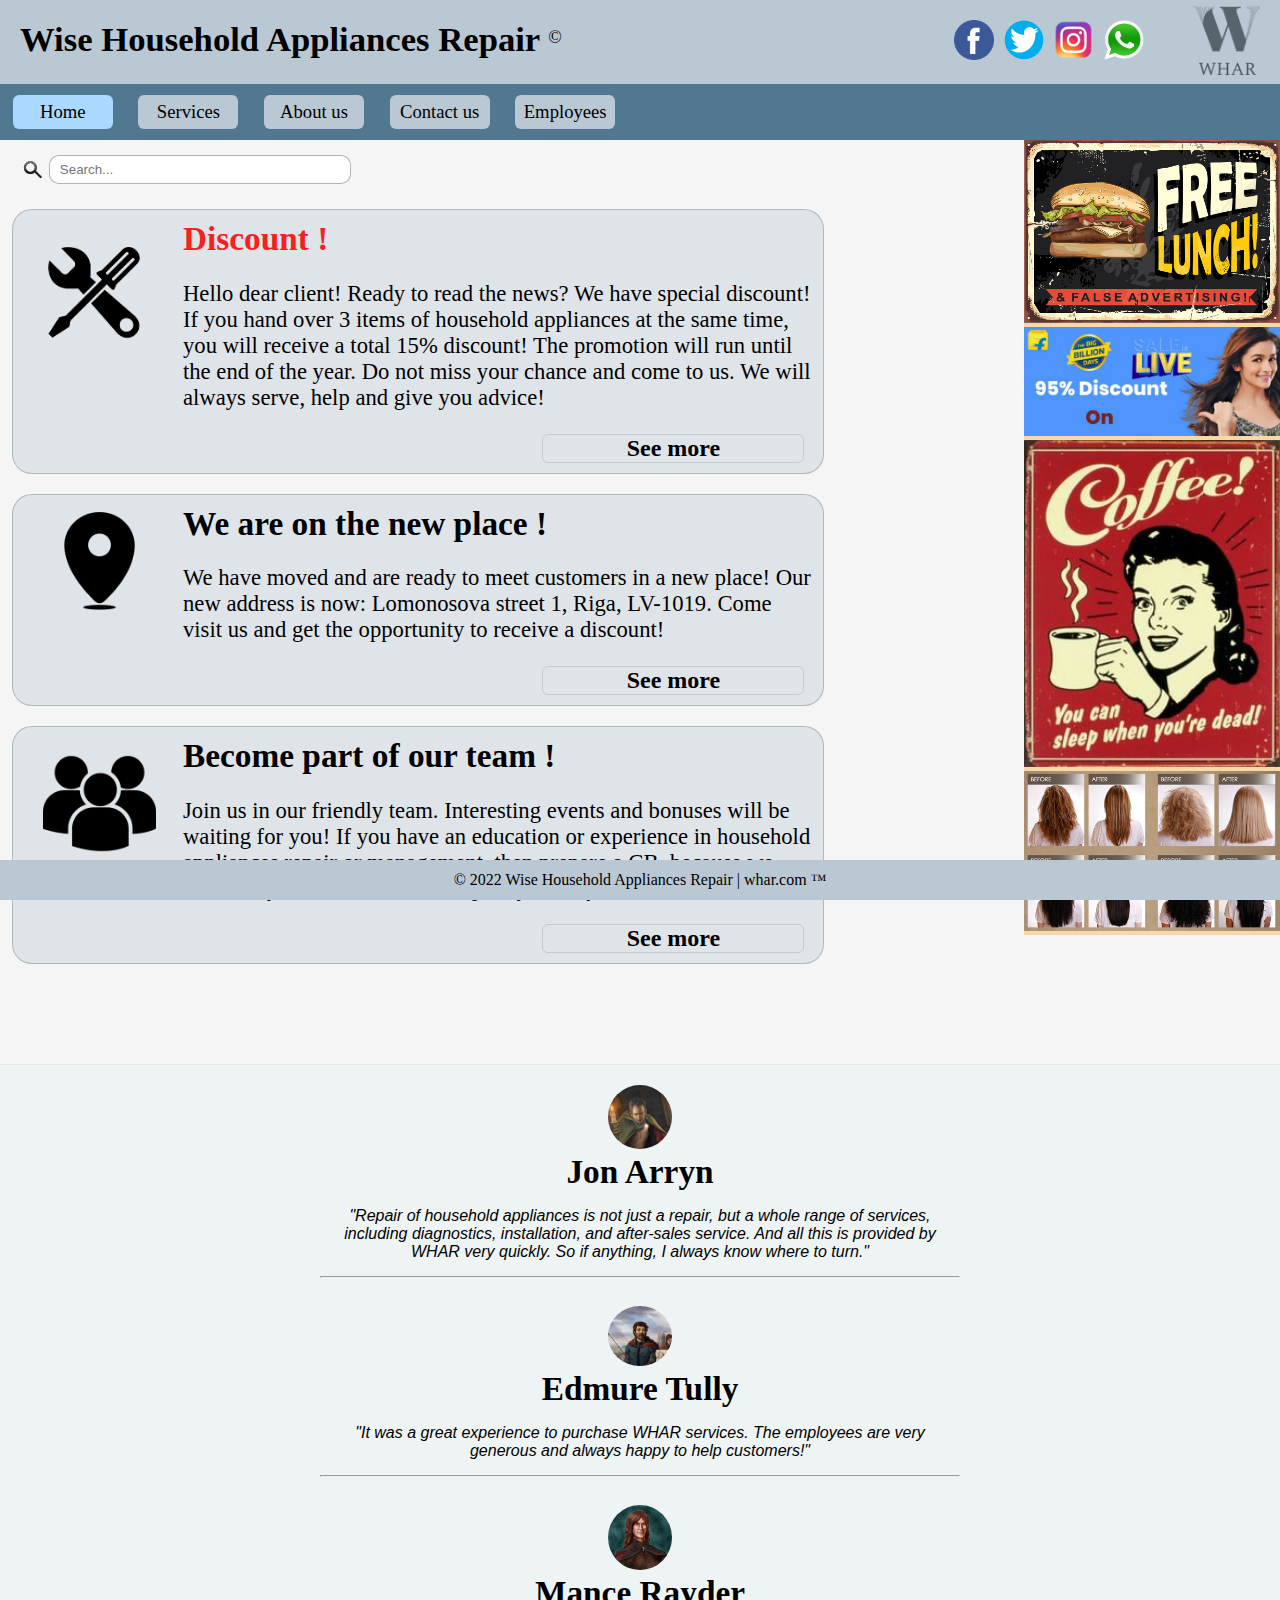
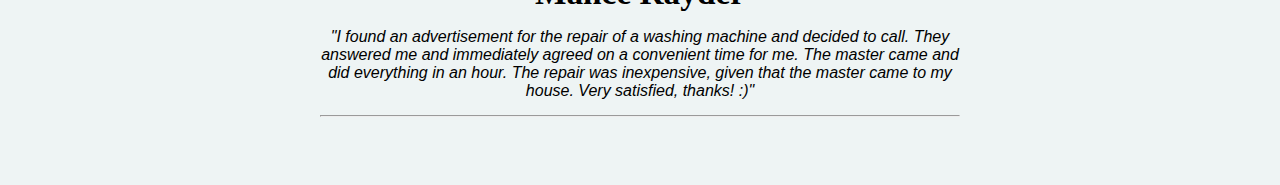
<file: templates/index.html>
<!DOCTYPE html>
<html lang="en">
   <head>
      <meta charset="UTF-8">
      <meta http-equiv="X-UA-Compatible" content="IE=edge">
      <meta name="viewport" content="width=device-width, initial-scale=1.0">
      <title>WHAR | Home</title>
      <link rel="icon" href="../static/media/logo.png" type="image/x-icon">
      <link rel="stylesheet" href="../static/style.css">
      <link rel="stylesheet" href="../static/indexInput.css">
      <script src="../static/script.js"></script>
   </head>
   <body>
      <header>
         <div class="row">
            <div class="column">
               <p class="p-header" onclick="openHome()">Wise Household Appliances Repair
               <p style="display: inline; font-size: 16pt;"><sup>&copy;</sup></p>
               <p></p>
            </div>
            <div class="column">
               <img class="img-header" style="float: right; padding-right: 20px; margin-top: -14px;"
                  src="../static/media/logo.png" alt="logo" width="66" onclick="openHome()">
               <img class="img-header" style="padding-right: 50px" src="../static/media/whatsapp.png" alt="whatsapp"
                  width="40" onclick="window.open('https://www.whatsapp.com/');">
               <img class="img-header" src="../static/media/instagram.png" alt="instagram" width="40"
                  onclick="window.open('https://www.instagram.com/');">
               <img class="img-header" src="../static/media/twitter.png" alt="twitter" width="40"
                  onclick="window.open('https://twitter.com/');">
               <img class="img-header" src="../static/media/facebook.png" alt="facebook" width="40"
                  onclick="window.open('https://www.facebook.com/');">
            </div>
         </div>
      </header>
      <div class="navigation">
         <div class="row" style="padding-top: 10px; padding-bottom: 10px; text-align: center;">
            <div class="nav-column" style="background-color: rgb(171, 216, 255);" onclick="openHome()">
               Home
            </div>
            <div class="nav-column" onclick="openServices()">
               Services
            </div>
            <div class="nav-column" onclick="openAboutUs()">
               About us
            </div>
            <div class="nav-column" onclick="openContactUs()">
               Contact us
            </div>
            <div class="nav-column" onclick="openEmployees()">
               Employees
            </div>
         </div>
      </div>
      <div class="row">
         <div class="column" style="width: 80%;">
            <form name="searchBox" action="#" onsubmit="alert('Ooops... Nothing was found!')">
               <div class="search">
                  <input type="text" id="search" name="search" placeholder="Search..."
                     style="border: 1px solid rgba(0, 0, 0, 0.299);">
               </div>
            </form>
            <div class="news">
               <div class="row-news" style="animation: anim 0.5s forwards;">
                  <div class="column" style="width: 20%;">
                     <img src="../static/media/repair.png" alt="discount"
                        style="float: left; display: inline; padding-top: 20px; width: 100%;">
                  </div>
                  <div class="column" style="width: 78%; margin-right: 1%; margin-left: 1%;">
                     <h2 class="h2-home" style="color: rgb(248, 31, 31);"
                        onclick="window.open('https://tsi.lv/future-students/loyalty-grants/discounts-and-grants-from-tsi/','_self')">
                        Discount !
                     </h2>
                     <p style="font-size: 17pt;">Hello dear client! Ready to read the news? We have special
                        discount! If you hand over 3
                        items of household appliances at the same time, you will receive a total 15% discount!
                        The promotion will run until the end of the year. Do not miss your chance and come to
                        us. We will always serve, help and give you advice!
                     </p>
                     <div class="see-more"
                        onclick="window.open('https://tsi.lv/future-students/loyalty-grants/discounts-and-grants-from-tsi/','_self')">
                        See more
                     </div>
                  </div>
               </div>
               <div class="row-news" style="animation: anim 2s forwards;">
                  <div class="column" style="width: 20%;">
                     <img src="../static/media/address_icon.png" alt="discount"
                        style="float: left; display: inline; padding-left: 30px; width: 70%;">
                  </div>
                  <div class="column" style="width: 78%; margin-right: 1%; margin-left: 1%;">
                     <h2 class="h2-home" onclick="openContactUs()">We are on the new place !</h2>
                     <p style="font-size: 17pt;">We have moved and are ready to meet customers in a new place!
                        Our new address is now:
                        Lomonosova street 1, Riga, LV-1019. Come visit us and get the opportunity to receive a
                        discount!
                     </p>
                     <div class="see-more" onclick="openContactUs()">See more</div>
                  </div>
               </div>
               <div class="row-news" style="margin-bottom: 100px; animation: anim 3.5s forwards;">
                  <div class="column" style="width: 20%;">
                     <img src="../static/media/team.png" alt="discount" style="float: left; display: inline; padding-left: 30px; padding-top: 10px;
                        width: 70%;">
                  </div>
                  <div class="column" style="width: 78%; margin-right: 1%; margin-left: 1%;">
                     <h2 class="h2-home" onclick="openNewMemb()">Become part of our team !</h2>
                     <p style="font-size: 17pt;">Join us in our friendly team. Interesting events and bonuses
                        will be waiting for you! If you have an education or experience in household appliances
                        repair or management, then prepare a CB, because we will always consider it and accept
                        any worthy candidate.
                     </p>
                     <div class="see-more" onclick="openNewMemb()">See more</div>
                  </div>
               </div>
            </div>
         </div>
         <div class="column" style="width: 20%; background-color: rgb(245, 218, 168);">
            <img src="../static/media/ad_1.jpg" alt="ad1" style="cursor: pointer; width: 100%;" onclick="openAd(1)">
            <br>
            <img src="../static/media/ad_2.jpg" alt="ad2" style="cursor: pointer; width: 100%;" onclick="openAd(2)">
            <br>
            <img src="../static/media/ad_3.jpg" alt="ad3" style="cursor: pointer; width: 100%;" onclick="openAd(3)">
            <br>
            <img src="../static/media/ad_4.jpg" alt="ad3" style="cursor: pointer; width: 100%;" onclick="openAd(4)">
         </div>
      </div>
      <div class="row" style="background-color: rgba(175, 235, 235, 0.107); border-top: 1px solid rgba(0, 0, 0, 0.048);
         margin-top: 0px;">
         <div class="column-div" style="width: 25%;">
            &nbsp;
         </div>
         <div class="column-div" style="width: 50%;">
            <div class="row"
               style="margin-bottom: 20px;  margin-top: 20px; text-align: center; animation: anim 4s forwards;">
               <img class="reviews-img" src="../static/media/Jon_Arryn.png" alt="Jon Arryn" style="width: 10%;">
               <br>
               <h2>Jon Arryn</h2>
               <p class="reviews-p" style="font-style: italic; font-family: Verdana, Geneva, Tahoma, sans-serif;">
                  "Repair of household appliances is not just a repair, but a whole range of services, including
                  diagnostics, installation, and after-sales service. And all this is provided by WHAR very
                  quickly. So if anything, I always know where to turn."
               </p>
               <hr>
            </div>
            <div class="row" style="margin-bottom: 20px; text-align: center; animation: anim 5s forwards;">
               <img class="reviews-img" src="../static/media/Edmure_Tully.png" alt="Edmure Tully" style="width: 10%;">
               <br>
               <h2>Edmure Tully</h2>
               <p class="reviews-p" style="font-style: italic; font-family: Verdana, Geneva, Tahoma, sans-serif;">
                  "It was a great experience to purchase WHAR services.
                  The employees are very generous and always happy to help customers!"
               </p>
               <hr>
            </div>
            <div class="row" style="padding-bottom: 60px; text-align: center;  animation: anim 6s forwards;">
               <img class="reviews-img" src="../static/media/Mance_Rayder.jpg" alt="Mance Rayder" style="width: 10%;">
               <br>
               <h2>Mance Rayder</h2>
               <p class="reviews-p" style="font-style: italic; font-family: Verdana, Geneva, Tahoma, sans-serif;">
                  "I found an advertisement for the repair of a washing machine and decided to call. They answered
                  me and immediately agreed on a convenient time for me. The master came and did everything in an
                  hour. The repair was inexpensive, given that the master came to my house. Very satisfied,
                  thanks! :)"
               </p>
               <hr>
            </div>
         </div>
      </div>
      <footer>
         &copy; 2022 Wise Household Appliances Repair | whar.com &#8482;
      </footer>
   </body>
</html>
</file>
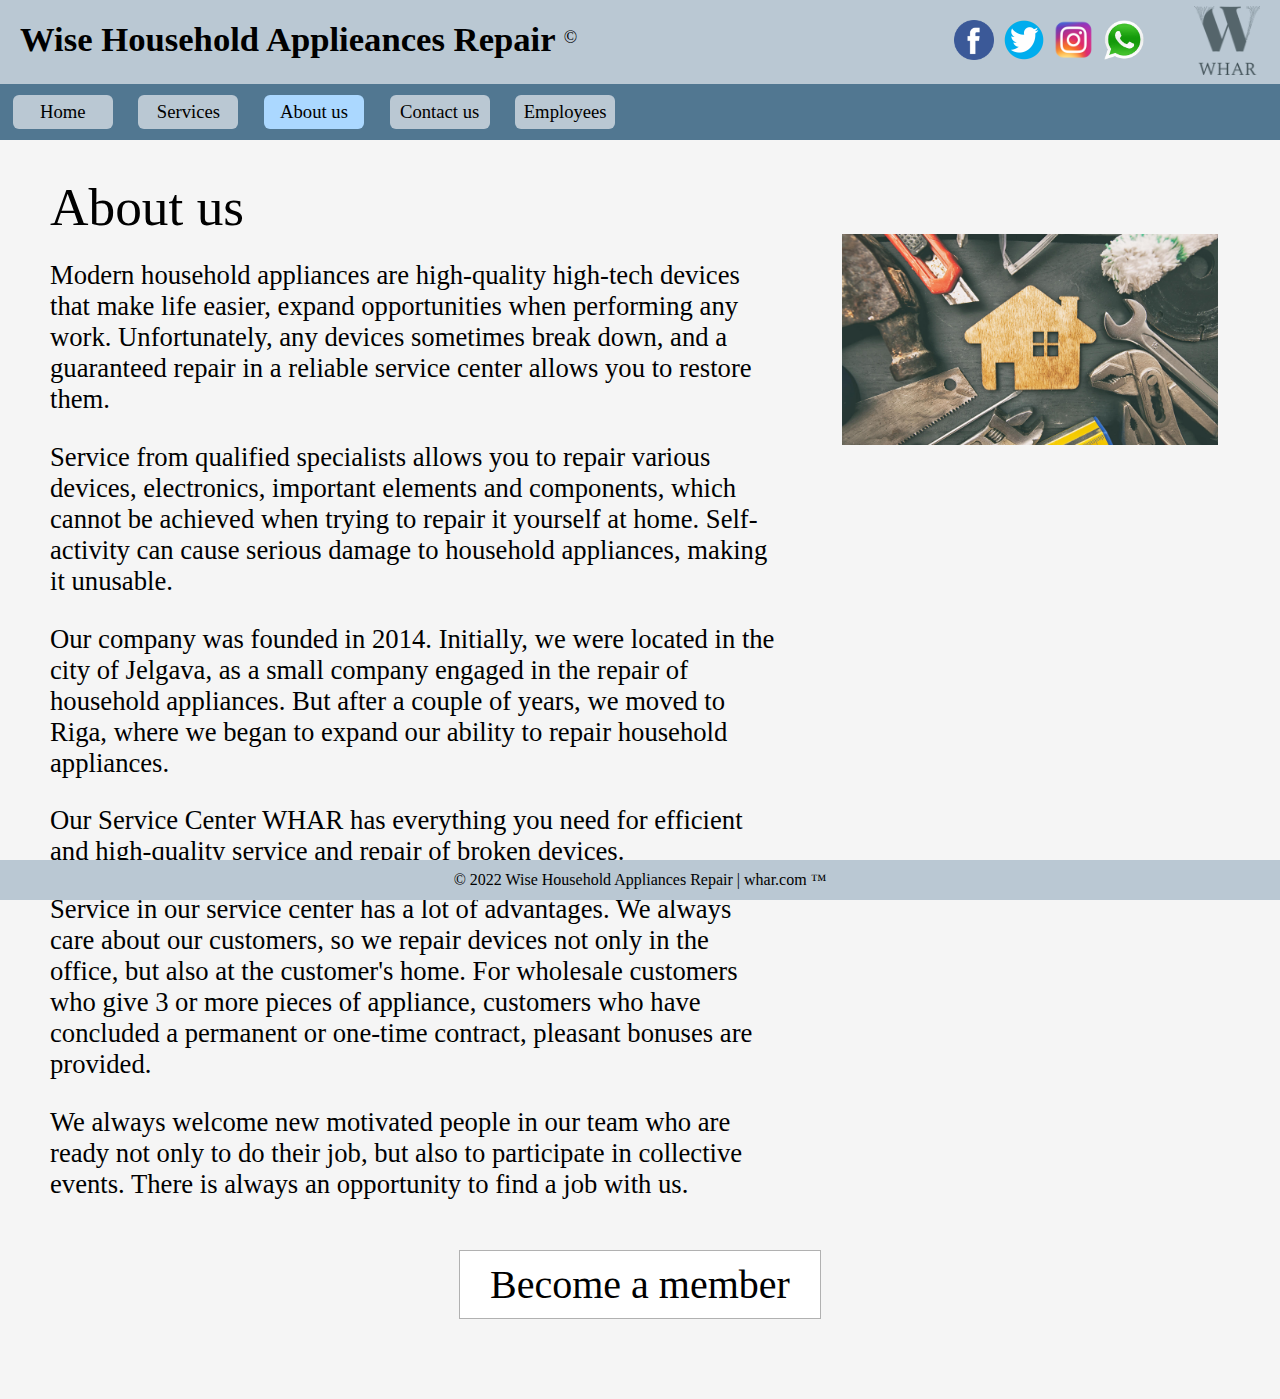
<file: templates/about_us.html>
<!DOCTYPE html>
<html lang="en">
   <head>
      <meta charset="UTF-8">
      <meta http-equiv="X-UA-Compatible" content="IE=edge">
      <meta name="viewport" content="width=device-width, initial-scale=1.0">
      <title>WHAR | About Us</title>
      <link rel = "icon" href = "../static/media/logo.png" type = "image/x-icon">
      <link rel="stylesheet" href="../static/style.css">
      <script src="../static/script.js"></script>
   </head>
   <body>
      <header>
         <div class="row">
            <div class="column">
               <p class="p-header" onclick="openHome()">Wise Household Applieances Repair
               <p style="display: inline; font-size: 16pt;"><sup>&copy;</sup></p>
               <p></p>
            </div>
            <div class="column">
               <img class="img-header" style="float: right; padding-right: 20px; margin-top: -14px;"
                  src="../static/media/logo.png" alt="logo" width="66" onclick="openHome()">
               <img class="img-header" style="padding-right: 50px" src="../static/media/whatsapp.png" alt="whatsapp"
                  width="40" onclick="window.open('https://www.whatsapp.com/');">
               <img class="img-header" src="../static/media/instagram.png" alt="instagram" width="40"
                  onclick="window.open('https://www.instagram.com/');">
               <img class="img-header" src="../static/media/twitter.png" alt="twitter" width="40"
                  onclick="window.open('https://twitter.com/');">
               <img class="img-header" src="../static/media/facebook.png" alt="facebook" width="40"
                  onclick="window.open('https://www.facebook.com/');">
            </div>
         </div>
      </header>
      <div class="navigation">
         <div class="row" style="padding-top: 10px; padding-bottom: 10px; text-align: center;">
            <div class="nav-column" onclick="openHome()">
               Home
            </div>
            <div class="nav-column" onclick="openServices()">
               Services
            </div>
            <div class="nav-column" style="background-color: rgb(171, 216, 255);" onclick="openAboutUs()">
               About us
            </div>
            <div class="nav-column" onclick="openContactUs()">
               Contact us
            </div>
            <div class="nav-column" onclick="openEmployees()">
               Employees
            </div>
         </div>
      </div>
      <div style="padding-left: 50px; margin-bottom: -30pt;">
         <h1>About us</h1>
      </div>
      <div class="row">
         <div class="column" style="width: 65%;">
            <div style="padding-left: 50px; margin-right: 50px; font-size: 20pt;">
               <p>Modern household appliances are high-quality high-tech devices that make life easier, expand
                  opportunities when performing any work. Unfortunately, any devices sometimes break down, and a
                  guaranteed repair in a reliable service center allows you to restore them.
               </p>
               <p>Service from qualified specialists allows you to repair various devices, electronics, important
                  elements and components, which cannot be achieved when trying to repair it yourself at home.
                  Self-activity can cause serious damage to household appliances, making it unusable.
               </p>
               <p>Our company was founded in 2014. Initially, we were located in the city of Jelgava, as a small
                  company engaged in the repair of household appliances. But after a couple of years, we moved to
                  Riga, where we began to expand our ability to repair household appliances.
               </p>
               <p>Our Service Center WHAR has everything you need for efficient and high-quality service and repair
                  of broken devices.
               </p>
               <p>Service in our service center has a lot of advantages. We always care about our customers, so we
                  repair devices not only in the office, but also at the customer's home. For wholesale customers
                  who give 3 or more pieces of appliance, customers who have concluded a permanent or one-time
                  contract, pleasant bonuses are provided.
               </p>
               <p>We always welcome new motivated people in our team who are ready not only to do their job, but
                  also to participate in collective events. There is always an opportunity to find a job with us.
               </p>
            </div>
         </div>
         <div class="column" style="width: 35%;">
            <div style="padding-left: 10px; padding-right: 20px; float: right;">
               <img src="../static/media/About_us_repair.jpg" alt="about_us_repair.jpg" style="width: 90%;">
            </div>
         </div>
      </div>
      <div style="text-align: center;">
         <button class="button-bm" onclick="openNewMemb()">
         Become a member
         </button>
      </div>
      <footer>
         &copy; 2022 Wise Household Appliances Repair | whar.com &#8482;
      </footer>
   </body>
</html>
</file>
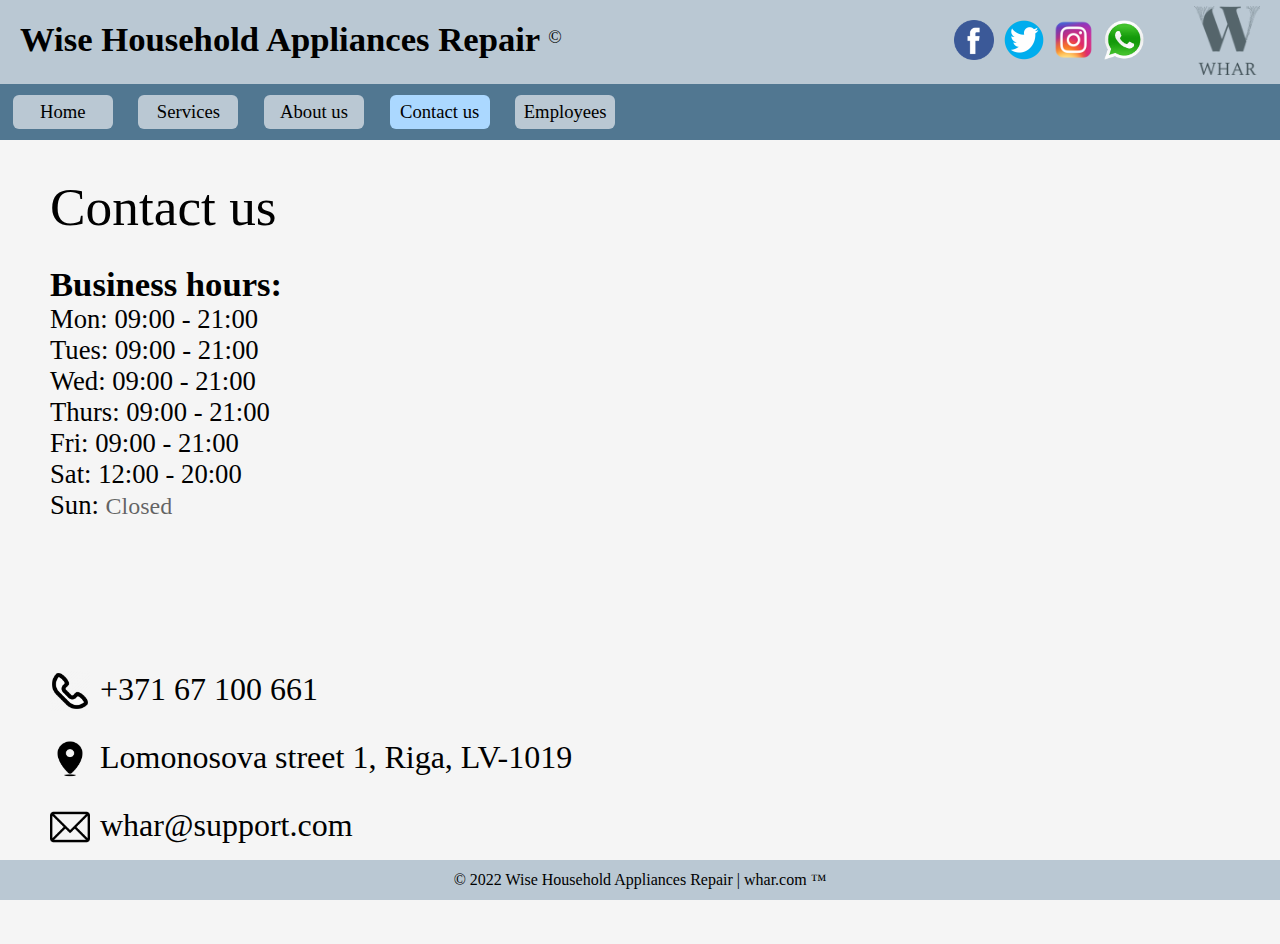
<file: templates/contact_us.html>
<!DOCTYPE html>
<html lang="en">
   <head>
      <meta charset="UTF-8">
      <meta http-equiv="X-UA-Compatible" content="IE=edge">
      <meta name="viewport" content="width=device-width, initial-scale=1.0">
      <title>WHAR | Contact Us</title>
      <link rel="icon" href="../static/media/logo.png" type="image/x-icon">
      <link rel="stylesheet" href="../static/style.css">
      <script src="../static/script.js"></script>
   </head>
   <body>
      <header>
         <div class="row">
            <div class="column">
               <p class="p-header" onclick="openHome()">Wise Household Appliances Repair
               <p style="display: inline; font-size: 16pt;"><sup>&copy;</sup></p>
               <p></p>
            </div>
            <div class="column">
               <img class="img-header" style="float: right; padding-right: 20px; margin-top: -14px;"
                  src="../static/media/logo.png" alt="logo" width="66" onclick="openHome()">
               <img class="img-header" style="padding-right: 50px" src="../static/media/whatsapp.png" alt="whatsapp"
                  width="40" onclick="window.open('https://www.whatsapp.com/');">
               <img class="img-header" src="../static/media/instagram.png" alt="instagram" width="40"
                  onclick="window.open('https://www.instagram.com/');">
               <img class="img-header" src="../static/media/twitter.png" alt="twitter" width="40"
                  onclick="window.open('https://twitter.com/');">
               <img class="img-header" src="../static/media/facebook.png" alt="facebook" width="40"
                  onclick="window.open('https://www.facebook.com/');">
            </div>
         </div>
      </header>
      <div class="navigation">
         <div class="row" style="padding-top: 10px; padding-bottom: 10px; text-align: center;">
            <div class="nav-column" onclick="openHome()">
               Home
            </div>
            <div class="nav-column" onclick="openServices()">
               Services
            </div>
            <div class="nav-column" onclick="openAboutUs()">
               About us
            </div>
            <div class="nav-column" style="background-color: rgb(171, 216, 255);" onclick="openContactUs()">
               Contact us
            </div>
            <div class="nav-column" onclick="openEmployees()">
               Employees
            </div>
         </div>
      </div>
      <div class="row" style="padding-bottom: 70px;">
         <div class="column" style="width: 50%;">
            <div style="padding-left: 50px; margin-bottom: -30pt;">
               <h1>Contact us</h1>
            </div>
            <div style="padding-left: 50px; margin-right: 50px; font-size: 20pt;">
               <p style="display: inline;">
                  <br>
               <p style="font-weight: 600; display: inline; font-size: 26pt;">Business hours:</p>
               <br> Mon: 09:00 - 21:00
               <br> Tues: 09:00 - 21:00
               <br> Wed: 09:00 - 21:00
               <br> Thurs: 09:00 - 21:00
               <br> Fri: 09:00 - 21:00
               <br> Sat: 12:00 - 20:00
               <br> Sun: 
               <p style="display: inline; font-size: 18pt; color: rgba(0, 0, 0, 0.605);">Closed</p>
               <div style="padding-top: 150px; padding-bottom: 30px;">
                  <img src="../static/media/phone_icon.png" alt="phone_icon.png" width="40" style="float: left;">
                  <p style="display: inline; padding-left: 10px; font-size: 24pt;">+371 67 100 661</p>
                  <br>
                  <br>
                  <img src="../static/media/address_icon.png" alt="" width="40" style="float: left;">
                  <p style="display: inline; padding-left: 10px; font-size: 24pt;">Lomonosova street 1, Riga, LV-1019
                  </p>
                  <br>
                  <br>
                  <img src="../static/media/e-mail_icon.png" alt="" width="40" style="float: left;">
                  <p style="display: inline; padding-left: 10px;font-size: 24pt; ">whar@support.com</p>
               </div>
            </div>
         </div>
         <div class="column" style="width: 50%;">
            <div style="padding-left: 10px; padding-right: 20px; padding-top: 50px; padding-bottom: 250px;">
               <div class="map">
                  <iframe
                     src="https://www.google.com/maps/embed?pb=!1m18!1m12!1m3!1d2176.5527881549892!2d24.153823315395126!3d56.93932990732377!2m3!1f0!2f0!3f0!3m2!1i1024!2i768!4f13.1!3m3!1m2!1s0x0%3A0xb3dd703c42695fab!2zNTbCsDU2JzIxLjYiTiAyNMKwMDknMjEuNiJF!5e0!3m2!1sen!2slv!4v1671391246072!5m2!1sen!2slv"
                     style="border: 0; float: right; width: 100%; height: 450px" allowfullscreen="" loading="lazy"
                     referrerpolicy="no-referrer-when-downgrade"></iframe>
               </div>
            </div>
         </div>
      </div>
      <footer>
         &copy; 2022 Wise Household Appliances Repair | whar.com &#8482;
      </footer>
   </body>
</html>
</file>
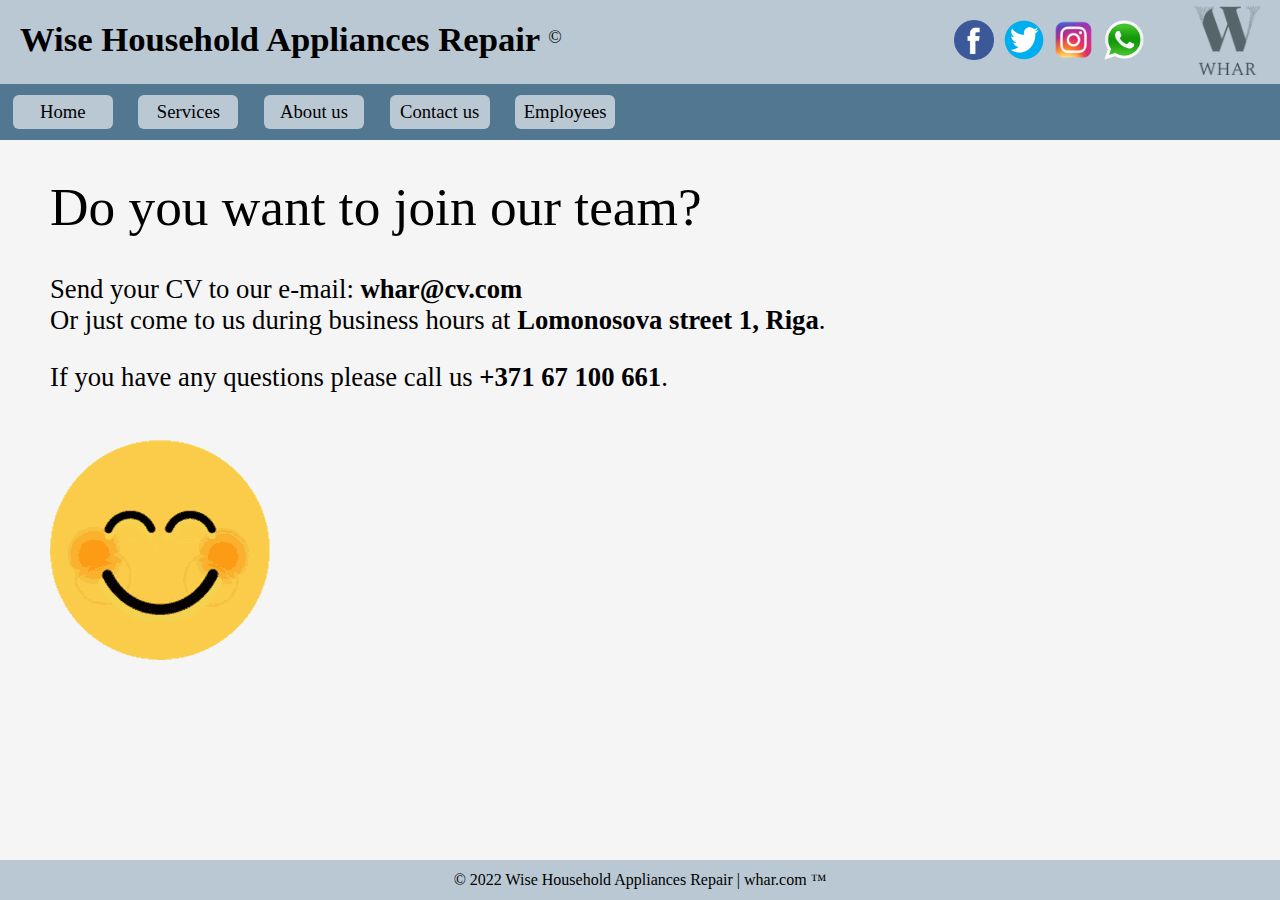
<file: templates/new_member.html>
<!DOCTYPE html>
<html lang="en">
   <head>
      <meta charset="UTF-8">
      <meta http-equiv="X-UA-Compatible" content="IE=edge">
      <meta name="viewport" content="width=device-width, initial-scale=1.0">
      <title>WHAR | Join Us</title>
      <link rel="icon" href="../static/media/logo.png" type="image/x-icon">
      <link rel="stylesheet" href="../static/style.css">
      <link rel="stylesheet" href="../static/indexInput.css">
      <script src="../static/script.js"></script>
   </head>
   <body>
      <header>
         <div class="row">
            <div class="column">
               <p class="p-header" onclick="openHome()">Wise Household Appliances Repair
               <p style="display: inline; font-size: 16pt;"><sup>&copy;</sup></p>
               <p></p>
            </div>
            <div class="column">
               <img class="img-header" style="float: right; padding-right: 20px; margin-top: -14px;"
                  src="../static/media/logo.png" alt="logo" width="66" onclick="openHome()">
               <img class="img-header" style="padding-right: 50px" src="../static/media/whatsapp.png" alt="whatsapp"
                  width="40" onclick="window.open('https://www.whatsapp.com/');">
               <img class="img-header" src="../static/media/instagram.png" alt="instagram" width="40"
                  onclick="window.open('https://www.instagram.com/');">
               <img class="img-header" src="../static/media/twitter.png" alt="twitter" width="40"
                  onclick="window.open('https://twitter.com/');">
               <img class="img-header" src="../static/media/facebook.png" alt="facebook" width="40"
                  onclick="window.open('https://www.facebook.com/');">
            </div>
         </div>
      </header>
      <div class="navigation">
         <div class="row" style="padding-top: 10px; padding-bottom: 10px; text-align: center;">
            <div class="nav-column" onclick="openHome()">
               Home
            </div>
            <div class="nav-column" onclick="openServices()">
               Services
            </div>
            <div class="nav-column" onclick="openAboutUs()">
               About us
            </div>
            <div class="nav-column" onclick="openContactUs()">
               Contact us
            </div>
            <div class="nav-column" onclick="openEmployees()">
               Employees
            </div>
         </div>
      </div>
      <div style="padding-left: 50px;">
         <h1>Do you want to join our team?</h1>
         <p style="font-size: 20pt;">Send your CV to our e-mail: <b>whar@cv.com</b><br>
            Or just come to us during business hours at <b>Lomonosova street 1, Riga</b>.
         </p>
      </div>
      <div style="padding-left: 50px; padding-bottom: 20px;">
         <p style="font-size: 20pt;">If you have any questions please call us <b>+371 67 100 661</b>.</p>
      </div>
      <div style="padding-left: 50px; padding-bottom: 236px;">
         <img class="smile" src="../static/media/smile.gif" alt="smile.gif">
      </div>
      <footer>
         &copy; 2022 Wise Household Appliances Repair | whar.com &#8482;
      </footer>
   </body>
</html>
</file>
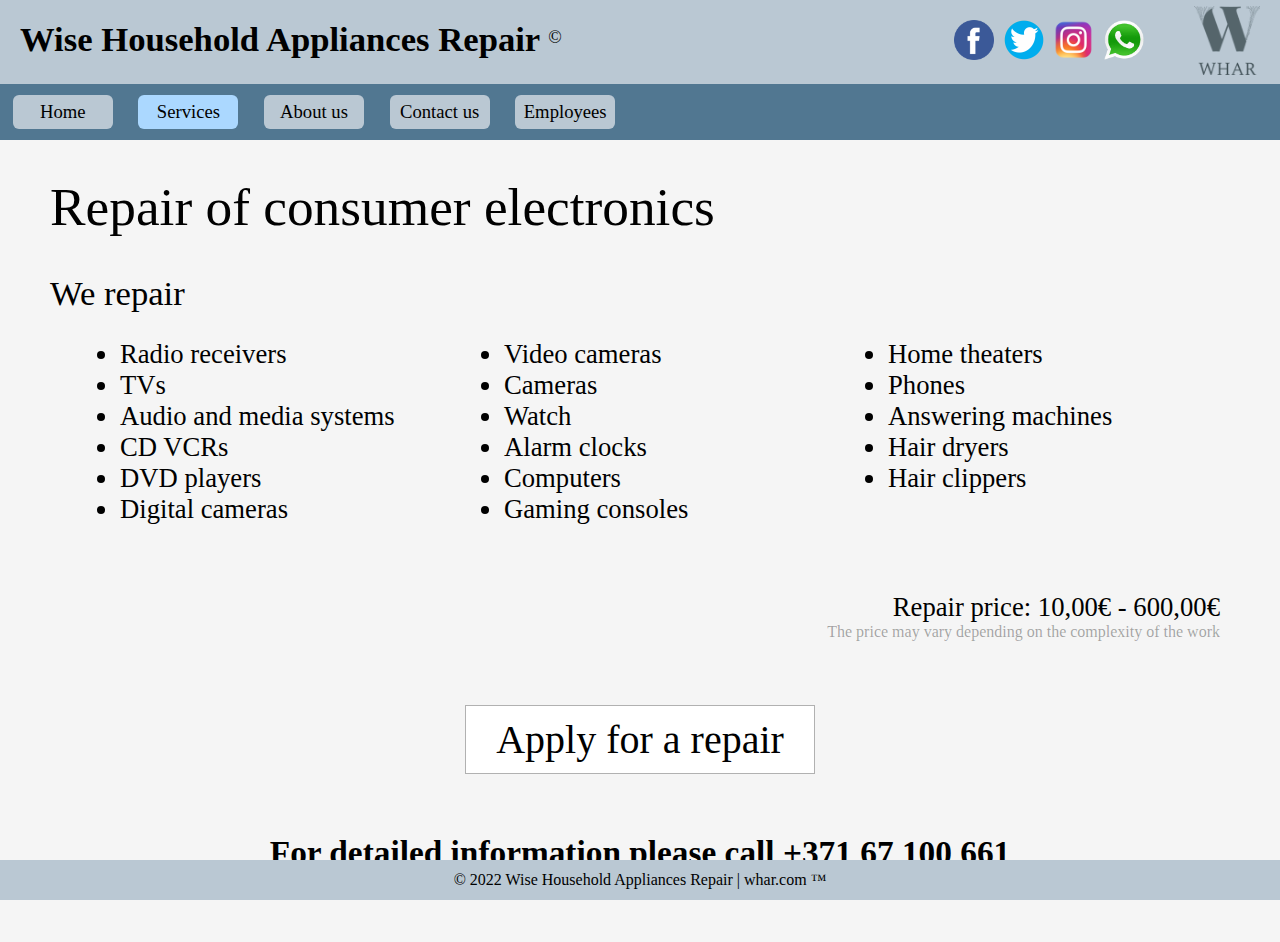
<file: templates/services-consumer_electronics.html>
<!DOCTYPE html>
<html lang="en">
   <head>
      <meta charset="UTF-8">
      <meta http-equiv="X-UA-Compatible" content="IE=edge">
      <meta name="viewport" content="width=device-width, initial-scale=1.0">
      <title>WHAR | Consumer Electronics</title>
      <link rel="icon" href="../static/media/logo.png" type="image/x-icon">
      <link rel="stylesheet" href="../static/style.css">
      <script src="../static/script.js"></script>
   </head>
   <body>
      <header>
         <div class="row">
            <div class="column">
               <p class="p-header" onclick="openHome()">Wise Household Appliances Repair
               <p style="display: inline; font-size: 16pt;"><sup>&copy;</sup></p>
               <p></p>
            </div>
            <div class="column">
               <img class="img-header" style="float: right; padding-right: 20px; margin-top: -14px;"
                  src="../static/media/logo.png" alt="logo" width="66" onclick="openHome()">
               <img class="img-header" style="padding-right: 50px" src="../static/media/whatsapp.png" alt="whatsapp"
                  width="40" onclick="window.open('https://www.whatsapp.com/');">
               <img class="img-header" src="../static/media/instagram.png" alt="instagram" width="40"
                  onclick="window.open('https://www.instagram.com/');">
               <img class="img-header" src="../static/media/twitter.png" alt="twitter" width="40"
                  onclick="window.open('https://twitter.com/');">
               <img class="img-header" src="../static/media/facebook.png" alt="facebook" width="40"
                  onclick="window.open('https://www.facebook.com/');">
            </div>
         </div>
      </header>
      <div class="navigation">
         <div class="row" style="padding-top: 10px; padding-bottom: 10px; text-align: center;">
            <div class="nav-column" onclick="openHome()">
               Home
            </div>
            <div class="nav-column" style="background-color: rgb(171, 216, 255);" onclick="openServices()">
               Services
            </div>
            <div class="nav-column" onclick="openAboutUs()">
               About us
            </div>
            <div class="nav-column" onclick="openContactUs()">
               Contact us
            </div>
            <div class="nav-column" onclick="openEmployees()">
               Employees
            </div>
         </div>
      </div>
      <div style="padding-left: 50px;">
         <h1>Repair of consumer electronics</h1>
      </div>
      <div class="row">
         <p style="font-size: 26pt; padding-left: 50px; display: inline;">We repair</p>
         <br>
         <div class="column" style="width: 30%; margin: auto; padding-left: 80px;">
            <ul>
               <li>Radio receivers</li>
               <li>TVs</li>
               <li>Audio and media systems</li>
               <li>CD VCRs</li>
               <li>DVD players</li>
               <li>Digital cameras</li>
            </ul>
         </div>
         <div class="column" style="width: 30%; margin: auto;">
            <ul>
               <li>Video cameras</li>
               <li>Cameras</li>
               <li>Watch</li>
               <li>Alarm clocks</li>
               <li>Computers</li>
               <li>Gaming consoles</li>
            </ul>
         </div>
         <div class="column" style="width: 30%; margin: auto;">
            <ul>
               <li>Home theaters</li>
               <li>Phones</li>
               <li>Answering machines</li>
               <li>Hair dryers</li>
               <li>Hair clippers</li>
            </ul>
         </div>
      </div>
      <div style="text-align: right; padding:40px; padding-right: 60px;">
         <p style="font-size: 20pt; display: inline;">Repair price: 10,00&euro; - 600,00&euro;</p>
         <br>
         <p style="display: inline; color: rgba(0, 0, 0, 0.347);">The price may vary depending on the complexity of
            the work
         </p>
      </div>
      <div style="text-align: center;">
         <button class="button-bm" onclick="openServRepApp()">
         Apply for a repair
         </button>
      </div>
      <div style="text-align: center; margin-top: -20px; padding-bottom: 70px;">
         <h2>For detailed information please call +371 67 100 661</h2>
      </div>
      <footer>
         &copy; 2022 Wise Household Appliances Repair | whar.com &#8482;
      </footer>
   </body>
</html>
</file>
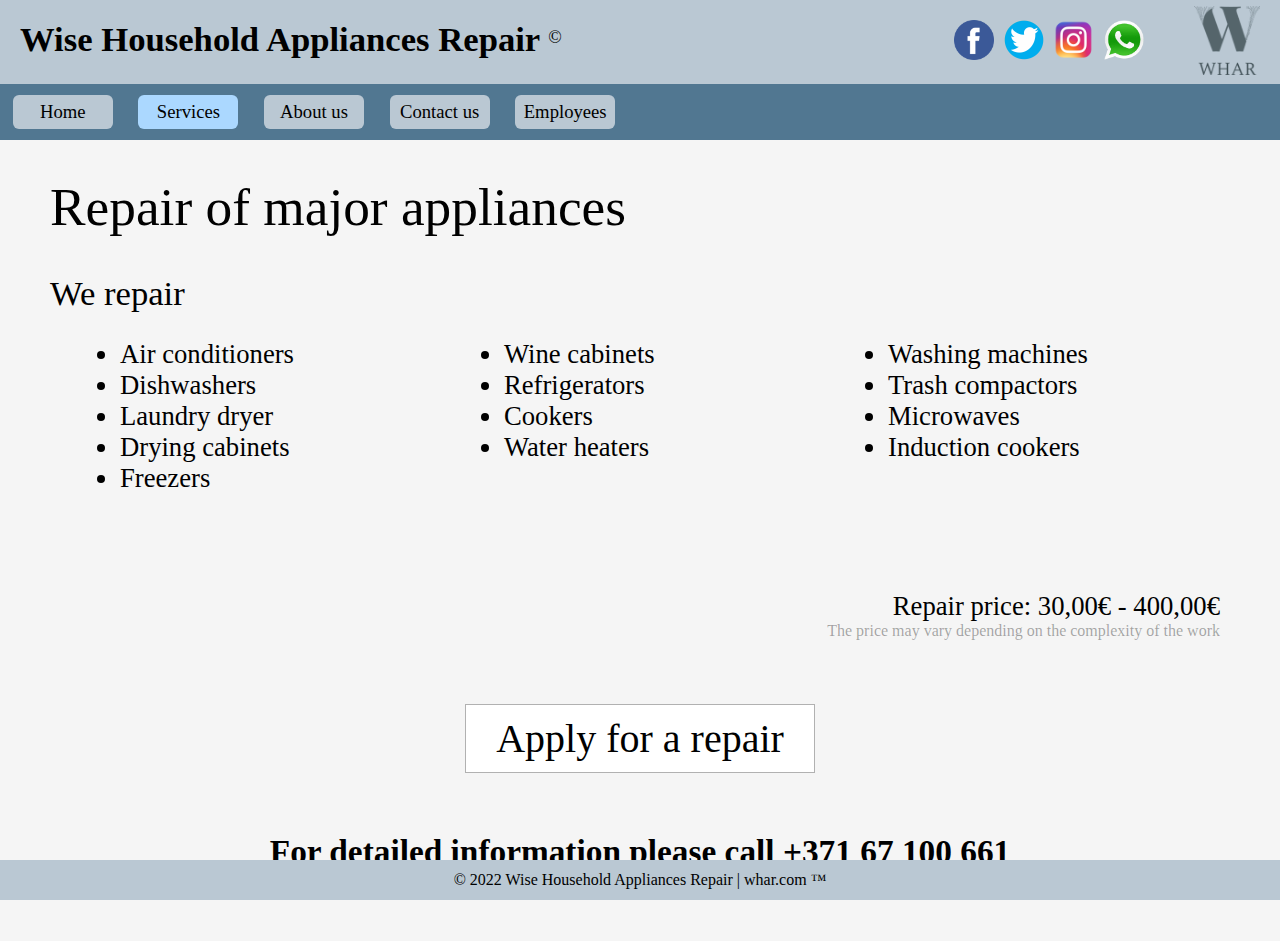
<file: templates/services-major_appliances.html>
<!DOCTYPE html>
<html lang="en">
   <head>
      <meta charset="UTF-8">
      <meta http-equiv="X-UA-Compatible" content="IE=edge">
      <meta name="viewport" content="width=device-width, initial-scale=1.0">
      <title>WHAR | Major Appliances</title>
      <link rel="icon" href="../static/media/logo.png" type="image/x-icon">
      <link rel="stylesheet" href="../static/style.css">
      <script src="../static/script.js"></script>
   </head>
   <body>
      <header>
         <div class="row">
            <div class="column">
               <p class="p-header" onclick="openHome()">Wise Household Appliances Repair
               <p style="display: inline; font-size: 16pt;"><sup>&copy;</sup></p>
               <p></p>
            </div>
            <div class="column">
               <img class="img-header" style="float: right; padding-right: 20px; margin-top: -14px;"
                  src="../static/media/logo.png" alt="logo" width="66" onclick="openHome()">
               <img class="img-header" style="padding-right: 50px" src="../static/media/whatsapp.png" alt="whatsapp"
                  width="40" onclick="window.open('https://www.whatsapp.com/');">
               <img class="img-header" src="../static/media/instagram.png" alt="instagram" width="40"
                  onclick="window.open('https://www.instagram.com/');">
               <img class="img-header" src="../static/media/twitter.png" alt="twitter" width="40"
                  onclick="window.open('https://twitter.com/');">
               <img class="img-header" src="../static/media/facebook.png" alt="facebook" width="40"
                  onclick="window.open('https://www.facebook.com/');">
            </div>
         </div>
      </header>
      <div class="navigation">
         <div class="row" style="padding-top: 10px; padding-bottom: 10px; text-align: center;">
            <div class="nav-column" onclick="openHome()">
               Home
            </div>
            <div class="nav-column" style="background-color: rgb(171, 216, 255);" onclick="openServices()">
               Services
            </div>
            <div class="nav-column" onclick="openAboutUs()">
               About us
            </div>
            <div class="nav-column" onclick="openContactUs()">
               Contact us
            </div>
            <div class="nav-column" onclick="openEmployees()">
               Employees
            </div>
         </div>
      </div>
      <div style="padding-left: 50px;">
         <h1>Repair of major appliances</h1>
      </div>
      <div class="row">
         <p style="font-size: 26pt; padding-left: 50px; display: inline;">We repair</p>
         <br>
         <div class="column" style="width: 30%; margin: auto; padding-left: 80px;">
            <ul>
               <li>Air conditioners</li>
               <li>Dishwashers</li>
               <li>Laundry dryer</li>
               <li>Drying cabinets</li>
               <li>Freezers</li>
            </ul>
         </div>
         <div class="column" style="width: 30%; margin: auto;">
            <ul>
               <li>Wine cabinets</li>
               <li>Refrigerators</li>
               <li>Cookers</li>
               <li>Water heaters</li>
            </ul>
         </div>
         <div class="column" style="width: 30%; margin: auto;">
            <ul>
               <li>Washing machines</li>
               <li>Trash compactors</li>
               <li>Microwaves</li>
               <li>Induction cookers</li>
            </ul>
         </div>
      </div>
      <div style="text-align: right; padding:40px; padding-right: 60px; padding-top: 70px;">
         <p style="font-size: 20pt; display: inline;">Repair price: 30,00&euro; - 400,00&euro;</p>
         <br>
         <p style="display: inline; color: rgba(0, 0, 0, 0.347);">The price may vary depending on the complexity of
            the work
         </p>
      </div>
      <div style="text-align: center;">
         <button class="button-bm" onclick="openServRepApp()">
         Apply for a repair
         </button>
      </div>
      <div style="text-align: center; margin-top: -20px; padding-bottom: 70px;">
         <h2>For detailed information please call +371 67 100 661</h2>
      </div>
      <footer>
         &copy; 2022 Wise Household Appliances Repair | whar.com &#8482;
      </footer>
   </body>
</html>
</file>
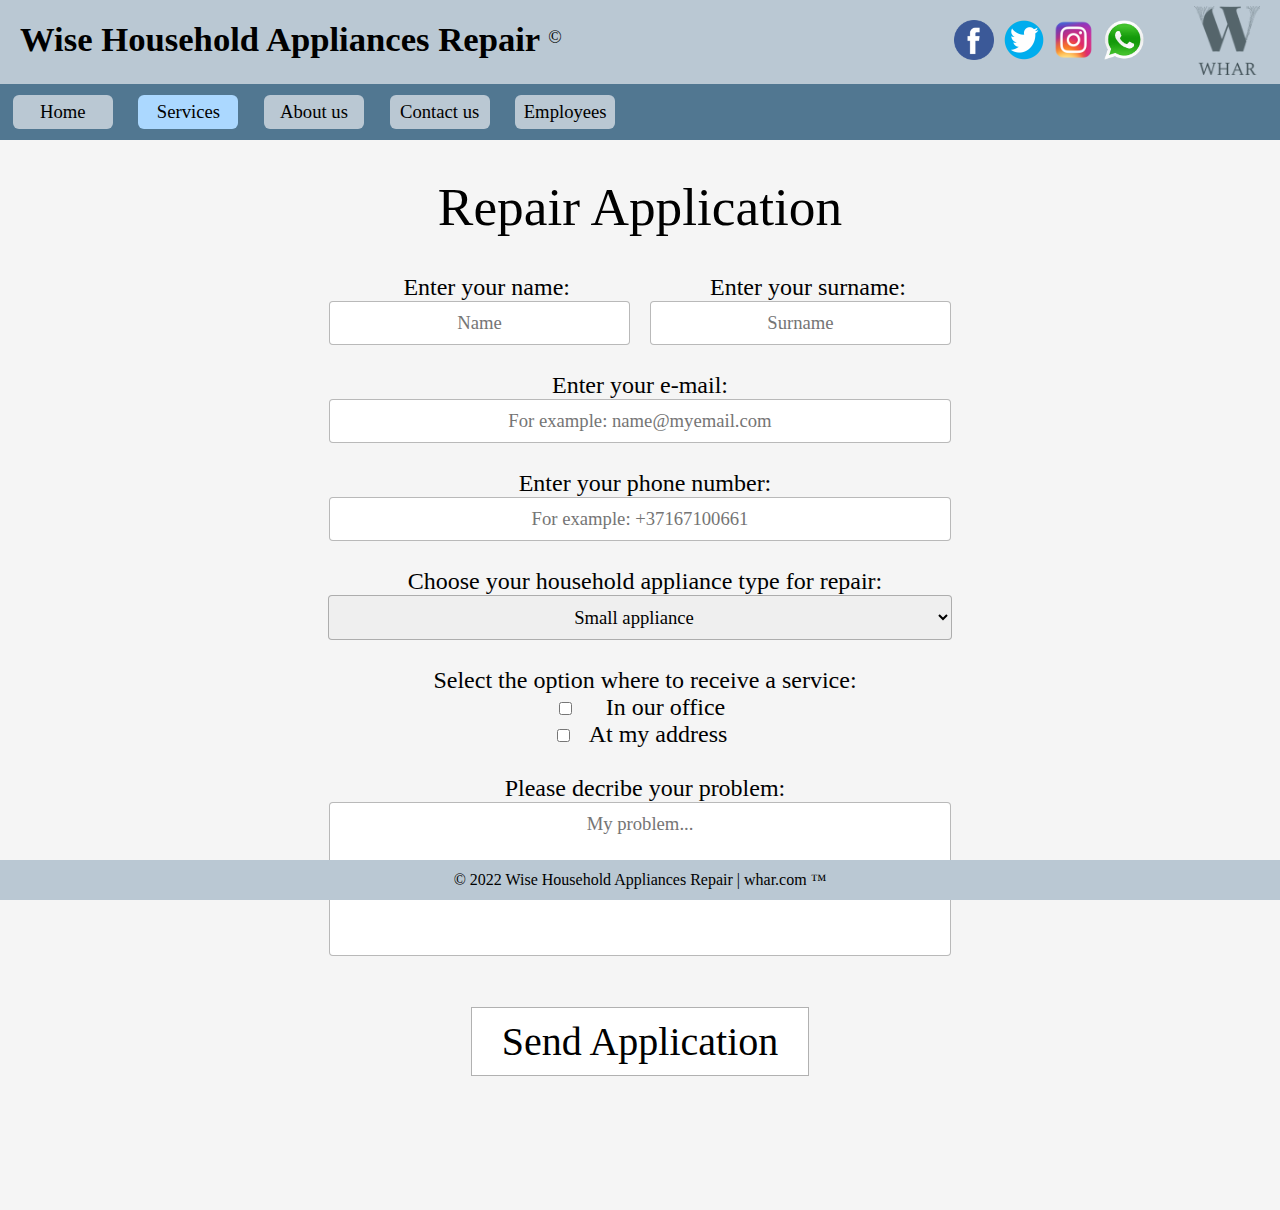
<file: templates/services-repair_application.html>
<!DOCTYPE html>
<html lang="en">
   <head>
      <meta charset="UTF-8">
      <meta http-equiv="X-UA-Compatible" content="IE=edge">
      <meta name="viewport" content="width=device-width, initial-scale=1.0">
      <title>WHAR | Repair Application</title>
      <link rel="icon" href="../static/media/logo.png" type="image/x-icon">
      <link rel="stylesheet" href="../static/style.css">
      <script src="../static/script.js"></script>
   </head>
   <body>
      <header>
         <div class="row">
            <div class="column">
               <p class="p-header" onclick="openHome()">Wise Household Appliances Repair
               <p style="display: inline; font-size: 16pt;"><sup>&copy;</sup></p>
               <p></p>
            </div>
            <div class="column">
               <img class="img-header" style="float: right; padding-right: 20px; margin-top: -14px;"
                  src="../static/media/logo.png" alt="logo" width="66" onclick="openHome()">
               <img class="img-header" style="padding-right: 50px" src="../static/media/whatsapp.png" alt="whatsapp"
                  width="40" onclick="window.open('https://www.whatsapp.com/');">
               <img class="img-header" src="../static/media/instagram.png" alt="instagram" width="40"
                  onclick="window.open('https://www.instagram.com/');">
               <img class="img-header" src="../static/media/twitter.png" alt="twitter" width="40"
                  onclick="window.open('https://twitter.com/');">
               <img class="img-header" src="../static/media/facebook.png" alt="facebook" width="40"
                  onclick="window.open('https://www.facebook.com/');">
            </div>
         </div>
      </header>
      <div class="navigation">
         <div class="row" style="padding-top: 10px; padding-bottom: 10px; text-align: center;">
            <div class="nav-column" onclick="openHome()">
               Home
            </div>
            <div class="nav-column" style="background-color: rgb(171, 216, 255);" onclick="openServices()">
               Services
            </div>
            <div class="nav-column" onclick="openAboutUs()">
               About us
            </div>
            <div class="nav-column" onclick="openContactUs()">
               Contact us
            </div>
            <div class="nav-column" onclick="openEmployees()">
               Employees
            </div>
         </div>
      </div>
      <form name="repairForm" action="#" onsubmit="return formValidation()" style="min-width: 1000px;">
         <div style="text-align: center;">
            <h1>Repair Application</h1>
         </div>
         <div class="row" style="text-align: center; font-size: 18pt; margin-left: -20px;">
            <div class="column" style="text-align: right;">
               <label for="name" style="display: inline; padding-right: 60px;">Enter your name:</label>
               <br>
               <input class="short-input" type="text" name="name" id="name" placeholder="Name">
            </div>
            <div class="column" style="text-align: left; margin-left: 20px; width: 30%;">
               <label for="surname" style="display: inline; padding-left: 60px;">Enter your surname:</label>
               <br>
               <input class="short-input" type="text" name="surname" id="surname" placeholder="Surname">
            </div>
         </div>
         <div style="text-align: center; font-size: 18pt;">
            <br>
            <label for="e-mail" style="display: inline;">Enter your e-mail:</label>
            <br>
            <input class="long-input" type="text" name="e-mail" id="e-mail" placeholder="For example: name@myemail.com">
            <span class="span-error" id="e-mail_error" style=" display: none;"> <br>E-mail was entered incorrectly!
            Enter e-mail using this form: name@myemail.com<br></span>
            <span id="break"> <br> </span>
            <br>
            <label for="phone-num" style="display: inline;  margin-left: 10px;">Enter your phone number:</label>
            <br>
            <input class="long-input" type="text" name="phone-num" id="phone-num"
               placeholder="For example: +37167100661">
            <span class="span-error" id="phone-num_error" style=" display: none;"><br>Phone number was entered
            incorrectly! Enter number using this form: +37167100661</span>
            <br>
            <br>
            <label for="app-type" style="display: inline;  margin-left: 10px;">Choose your household appliance type
            for repair:</label>
            <br>
            <select class="long-input" name="app-type" id="app-type" style="width: 624px;">
               <option value="volvo">Small appliance</option>
               <option value="saab">Major appliance</option>
               <option value="opel">Consumer electronics</option>
            </select>
            <br>
            <br>
            <p style="display: inline;  margin-left: 10px;">Select the option where to receive a service:
            </p>
            <br>
            <input type="checkbox" name="inOffice" id="inOffice" onclick="checkCheckBox1()">
            <label for="inOffice" style="display: inline;  margin-left: 25px;">In our office</label>
            <br>
            <input type="checkbox" name="atAdress" id="atAdress" onclick="checkCheckBox2()">
            <label for="atAdress" style="display: inline;  margin-left: 10px;">At my address</label>
            <br>
            <br>
            <span id="dateTime" style="display: none;">
            <label for="address" style="display: inline;">Enter your address:</label>
            <br>
            <input class="long-input" type="text" name="address" id="address" placeholder="My address">
            <br>
            <br>
            <span style="display: inline;  margin-left: 10px;">Select the desired date and time when to receive
            a service:
            </span>
            <br>
            <br>
            <label for="date" style="display: inline;  margin-left: 10px;">Date:</label>
            <input type="date" name="date" id="date">
            <br>
            <br>
            <label for="time" style="display: inline;  margin-left: 10px;">Time:</label>
            <input type="time" name="time" id="time">
            <br>
            <br>
            <br>
            </span>
            <label for="my-problem" style="display: inline;  margin-left: 10px;">Please decribe your problem:</label>
            <br>
            <input class="long-input" type="text" name="myProblem" id="my-problem" placeholder="My problem..."
               style="padding-bottom: 120px;">
            <br>
            <br>
            <input class="button-bm" type="submit" name="submit" id="submit" value="Send Application"
               onclick="checkEmail()">
            <br>
            <br>
            <br>
         </div>
      </form>
      <footer>
         &copy; 2022 Wise Household Appliances Repair | whar.com &#8482;
      </footer>
   </body>
</html>
</file>
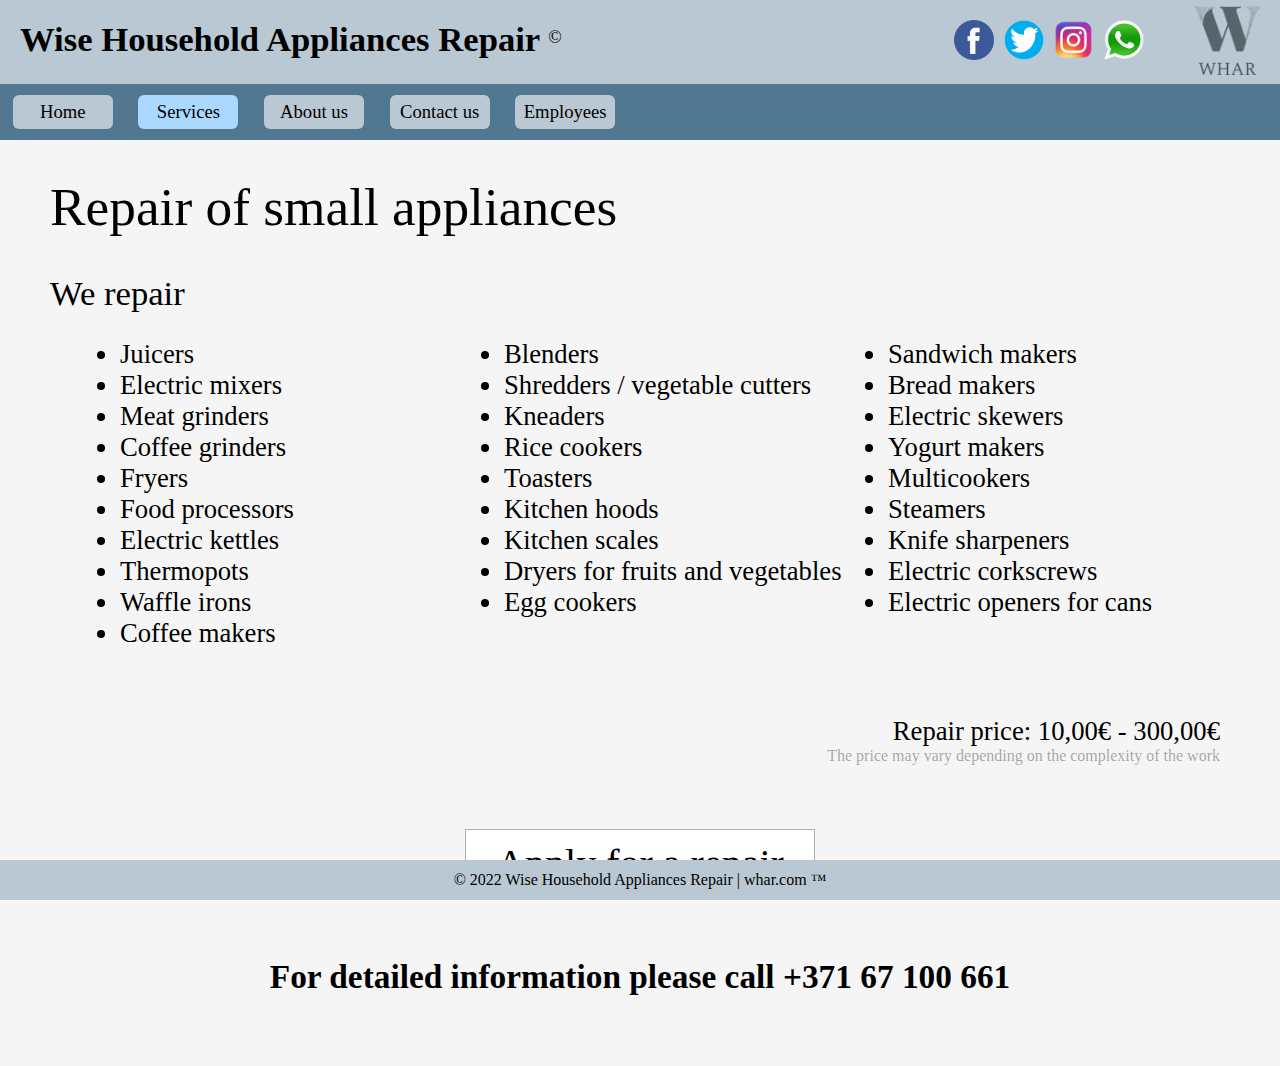
<file: templates/services-small_appliances.html>
<!DOCTYPE html>
<html lang="en">
   <head>
      <meta charset="UTF-8">
      <meta http-equiv="X-UA-Compatible" content="IE=edge">
      <meta name="viewport" content="width=device-width, initial-scale=1.0">
      <title>WHAR | Small Appliances</title>
      <link rel="icon" href="../static/media/logo.png" type="image/x-icon">
      <link rel="stylesheet" href="../static/style.css">
      <script src="../static/script.js"></script>
   </head>
   <body>
      <header>
         <div class="row">
            <div class="column">
               <p class="p-header" onclick="openHome()">Wise Household Appliances Repair
               <p style="display: inline; font-size: 16pt;"><sup>&copy;</sup></p>
               <p></p>
            </div>
            <div class="column">
               <img class="img-header" style="float: right; padding-right: 20px; margin-top: -14px;"
                  src="../static/media/logo.png" alt="logo" width="66" onclick="openHome()">
               <img class="img-header" style="padding-right: 50px" src="../static/media/whatsapp.png" alt="whatsapp"
                  width="40" onclick="window.open('https://www.whatsapp.com/');">
               <img class="img-header" src="../static/media/instagram.png" alt="instagram" width="40"
                  onclick="window.open('https://www.instagram.com/');">
               <img class="img-header" src="../static/media/twitter.png" alt="twitter" width="40"
                  onclick="window.open('https://twitter.com/');">
               <img class="img-header" src="../static/media/facebook.png" alt="facebook" width="40"
                  onclick="window.open('https://www.facebook.com/');">
            </div>
         </div>
      </header>
      <div class="navigation">
         <div class="row" style="padding-top: 10px; padding-bottom: 10px; text-align: center;">
            <div class="nav-column" onclick="openHome()">
               Home
            </div>
            <div class="nav-column" style="background-color: rgb(171, 216, 255);" onclick="openServices()">
               Services
            </div>
            <div class="nav-column" onclick="openAboutUs()">
               About us
            </div>
            <div class="nav-column" onclick="openContactUs()">
               Contact us
            </div>
            <div class="nav-column" onclick="openEmployees()">
               Employees
            </div>
         </div>
      </div>
      <div style="padding-left: 50px;">
         <h1>Repair of small appliances</h1>
      </div>
      <div class="row">
         <p style="font-size: 26pt; padding-left: 50px; display: inline;">We repair</p>
         <br>
         <div class="column" style="width: 30%; margin: auto; padding-left: 80px;">
            <ul>
               <li>Juicers</li>
               <li>Electric mixers</li>
               <li>Meat grinders</li>
               <li>Coffee grinders</li>
               <li>Fryers</li>
               <li>Food processors</li>
               <li>Electric kettles</li>
               <li>Thermopots</li>
               <li>Waffle irons</li>
               <li>Coffee makers</li>
            </ul>
         </div>
         <div class="column" style="width: 30%; margin: auto;">
            <ul>
               <li>Blenders</li>
               <li>Shredders / vegetable cutters</li>
               <li>Kneaders</li>
               <li>Rice cookers</li>
               <li>Toasters</li>
               <li>Kitchen hoods</li>
               <li>Kitchen scales</li>
               <li>Dryers for fruits and vegetables</li>
               <li>Egg cookers</li>
            </ul>
         </div>
         <div class="column" style="width: 30%; margin: auto;">
            <ul>
               <li>Sandwich makers</li>
               <li>Bread makers</li>
               <li>Electric skewers</li>
               <li>Yogurt makers</li>
               <li>Multicookers</li>
               <li>Steamers</li>
               <li>Knife sharpeners</li>
               <li>Electric corkscrews</li>
               <li>Electric openers for cans</li>
            </ul>
         </div>
      </div>
      <div style="text-align: right; padding:40px; padding-right: 60px;">
         <p style="font-size: 20pt; display: inline;">Repair price: 10,00&euro; - 300,00&euro;</p>
         <br>
         <p style="display: inline; color: rgba(0, 0, 0, 0.347);">The price may vary depending on the complexity of the
            work
         </p>
      </div>
      <div style="text-align: center;">
         <button class="button-bm" onclick="openServRepApp()">
         Apply for a repair
         </button>
      </div>
      <div style="text-align: center; margin-top: -20px; padding-bottom: 70px;">
         <h2>For detailed information please call +371 67 100 661</h2>
      </div>
      <footer>
         &copy; 2022 Wise Household Appliances Repair | whar.com &#8482;
      </footer>
   </body>
</html>
</file>
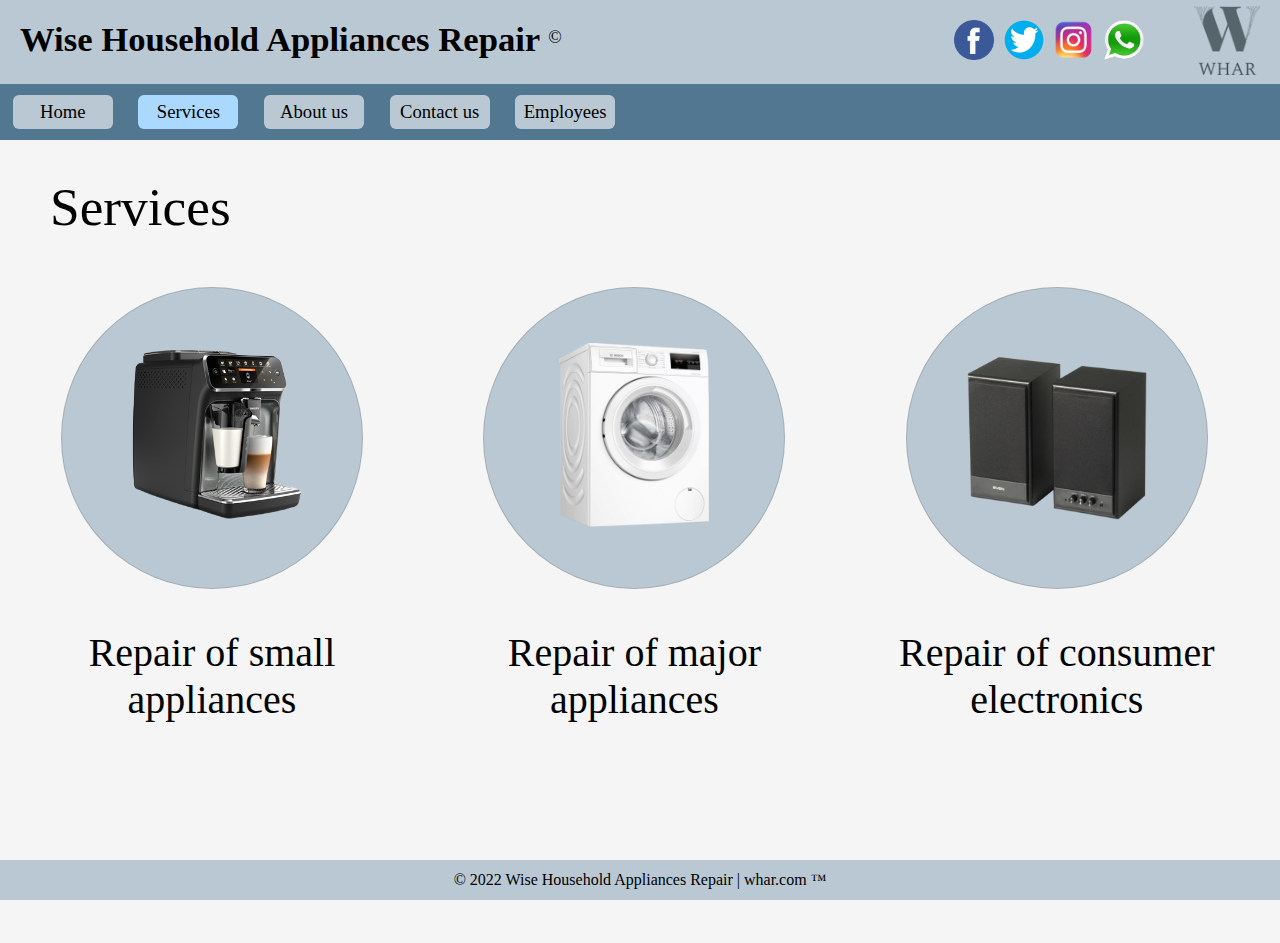
<file: templates/services.html>
<!DOCTYPE html>
<html lang="en">
   <head>
      <meta charset="UTF-8">
      <meta http-equiv="X-UA-Compatible" content="IE=edge">
      <meta name="viewport" content="width=device-width, initial-scale=1.0">
      <title>WHAR | Services</title>
      <link rel="icon" href="../static/media/logo.png" type="image/x-icon">
      <link rel="stylesheet" href="../static/style.css">
      <script src="../static/script.js"></script>
   </head>
   <body>
      <header>
         <div class="row">
            <div class="column">
               <p class="p-header" onclick="openHome()">Wise Household Appliances Repair
               <p style="display: inline; font-size: 16pt;"><sup>&copy;</sup></p>
               <p></p>
            </div>
            <div class="column">
               <img class="img-header" style="float: right; padding-right: 20px; margin-top: -14px;"
                  src="../static/media/logo.png" alt="logo" width="66" onclick="openHome()">
               <img class="img-header" style="padding-right: 50px" src="../static/media/whatsapp.png" alt="whatsapp"
                  width="40" onclick="window.open('https://www.whatsapp.com/');">
               <img class="img-header" src="../static/media/instagram.png" alt="instagram" width="40"
                  onclick="window.open('https://www.instagram.com/');">
               <img class="img-header" src="../static/media/twitter.png" alt="twitter" width="40"
                  onclick="window.open('https://twitter.com/');">
               <img class="img-header" src="../static/media/facebook.png" alt="facebook" width="40"
                  onclick="window.open('https://www.facebook.com/');">
            </div>
         </div>
      </header>
      <div class="navigation">
         <div class="row" style="padding-top: 10px; padding-bottom: 10px; text-align: center;">
            <div class="nav-column" onclick="openHome()">
               Home
            </div>
            <div class="nav-column" style="background-color: rgb(171, 216, 255);" onclick="openServices()">
               Services
            </div>
            <div class="nav-column" onclick="openAboutUs()">
               About us
            </div>
            <div class="nav-column" onclick="openContactUs()">
               Contact us
            </div>
            <div class="nav-column" onclick="openEmployees()">
               Employees
            </div>
         </div>
      </div>
      <div style="padding-left: 50px; padding-bottom: 10pt;">
         <h1>Services</h1>
      </div>
      <div class="row" style="text-align: center; font-size: 30pt; padding-bottom: 180px; min-width: 1000px;">
         <div class="column"
            style="width: 30%; cursor: pointer; padding-left: 20px; padding-right: 3%; animation: anim 1s forwards;">
            <div class="circle" onclick="openSmallApp()">
               <img src="../static/media/small_appliances.png" alt="small appliances"
                  style="padding-top: 60px; width: 60%;">
            </div>
            <p class="p-serv" onclick="openSmallApp()">Repair of small appliances</p>
         </div>
         <div class="column" style="width: 30%; cursor: pointer; padding-right: 3%; animation: anim 2s forwards;">
            <div class="circle" onclick="openMajorApp()">
               <img src="../static/media/major_appliances.png" alt="small appliances"
                  style="padding-top: 55px; width: 50%;">
            </div>
            <p class="p-serv" onclick="openMajorApp()">Repair of major appliances</p>
         </div>
         <div class="column" style="width: 30%; cursor: pointer; animation: anim 3s forwards;">
            <div class="circle" onclick="openConElec()">
               <img src="../static/media/consumer_electronics.png" alt="small appliances"
                  style="padding-top: 60px; width: 60%;">
            </div>
            <p class="p-serv" onclick="openConElec()">Repair of consumer electronics</p>
         </div>
      </div>
      <footer>
         &copy; 2022 Wise Household Appliances Repair | whar.com &#8482;
      </footer>
   </body>
</html>
</file>
<file: static/style.css>
@media screen and (max-width: 1200px) {
    .join-team {
        display: none !important;
    }
}

@keyframes anim {
    0% {
        opacity: 0;
    }

    100% {
        opacity: 1;
    }
}

body {
    margin: 0;
    background-color: rgb(245, 245, 245);
    font-family: 'Garamond';
    min-width: 1000px;
}

.column {
    float: left;
    width: 50%;
}

.column-div {
    margin-top: 0px;
    float: left;
}

.row:after {
    content: "";
    display: table;
    clear: both;
}

.nav-column {
    background-color: rgb(186, 200, 211);
    float: left;
    width: 100px;
    border: 1px solid;
    margin-left: 1%;
    margin-right: 1%;
    margin-top: 1pt;
    margin-bottom: 1pt;
    padding-top: 6px;
    padding-bottom: 6px;
    font-size: 14pt;
    border-radius: 6px;
    border: none;
    cursor: pointer;
    transition: 0.5s;
}

.nav-column:hover {
    background-color: rgb(187, 215, 236);
    transition: 0.5s;
    transform: scale(1.1);
}

.nav-column:active {
    transform: scale(0.9);
    transition: 0s;
}

header {
    padding-top: 20px;
    margin-bottom: -10px;
    padding-left: 20px;
    background-color: rgb(186, 200, 211);
    font-size: 26pt;
}

.p-header {
    display: inline;
    cursor: pointer;
    font-weight: 600;
}

.p-header:active {
    color: rgba(0, 0, 0, 0.676);
}

.img-header {
    padding-right: 10px;
    float: right;
    display: inline;
    vertical-align: middle;
    cursor: pointer;
    transition: 1s;
}

.img-header:hover {
    transition: 1s;
    transform: scale(1.1);
}

.img-header:active {
    transition: 0s;
    transform: scale(0.8);
}

footer {
    margin-top: 20px;
    line-height: 40px;
    background-color: rgb(186, 200, 211);
    text-align: center;
    position: fixed;
    left: 0;
    bottom: 0;
    width: 100%;

}

.navigation {
    background-color: rgb(81, 119, 145);
}

.search {
    width: 310px;
    margin-top: 10px;
    margin-left: 20px;
    text-align: center;
    border-radius: 18px;
    padding: 5px 2px 5px 25px;
    background: url('../static/media/search.png') no-repeat scroll 0 50%;
}

.news {
    padding-left: 12px;
}

h2 {
    display: inline;
    font-size: 25pt;
}

.h2-home:hover {
    text-decoration: underline;
    cursor: pointer;
}

.h2-home:active {
    font-size: 26pt;
}

.row-news {
    width: 80%;
    content: "";
    display: table;
    clear: both;
    margin-top: 20px;
    background-color: rgba(186, 200, 211, 0.388);
    padding-top: 10px;
    border: 1px solid rgba(0, 0, 0, 0.196);
    border-radius: 20px;
}

.see-more {
    border: 1px solid rgba(0, 0, 0, 0.119);
    width: 260px;
    text-align: center;
    float: right;
    margin-bottom: 10px;
    margin-right: 10px;
    font-size: 18pt;
    border-radius: 6px;
    cursor: pointer;
    transition: 1s;
    font-weight: 600;
}

.see-more:hover {
    background-color: rgb(187, 215, 236);
    ;
    transform: scale(1.1);
    transition: 1s;
}

.see-more:active {
    transform: scale(0.9);
}

.map {
    animation: anim 2.5s forwards;
}

h1 {
    font-size: 40pt;
    font-weight: 500;
}

.button-bm {
    font-family: 'Garamond';
    font-size: 30pt;
    margin-bottom: 80px;
    margin-top: 24px;
    background-color: rgb(255, 255, 255);
    border: 1px solid rgba(0, 0, 0, 0.306);
    padding: 10px;
    padding-left: 30px;
    padding-right: 30px;
    cursor: pointer;
}

.button-bm:hover {
    background-color: rgba(255, 255, 255, 0.521);
}

.button-bm:active {
    transform: scale(0.9);
}

p {
    word-wrap: break-word;
}

.h2-empl {
    font-size: 36pt;
    display: inline;
}

.h3-empl {
    font-size: 26pt;
    font-weight: 300;
    display: inline;
}

.p-empl {
    display: inline;
    font-size: 16pt;
}

.circle {
    background-color: rgb(186, 200, 211);
    width: 300px;
    height: 300px;
    margin: auto;
    border-radius: 100%;
    border: 1px solid rgba(0, 0, 0, 0.13);
    transition: 1s;
}

.circle:hover {
    transition: 1s;
    transform: scale(1.2);
}

.circle:active {
    transition: 0s;
    transform: scale(1);
}

.p-serv:hover {
    transition: 1s;
    transform: scale(1.125);
}

.p-serv:active {
    transition: 0s;
    transform: scale(1);
}

ul {
    font-size: 20pt;
}

.smile {
    transition: 1s;
}

.smile:hover {
    transform: rotate(360deg);
    transition: 1s;
}

.smile:active {
    transform: rotate(-360deg);
    transition: 1s;
}

.long-input {
    border: 1px solid rgba(0, 0, 0, 0.276);
    border-radius: 4px;
    padding: 10px;
    font-family: 'Garamond';
    font-size: 14pt;
    text-align: center;
    width: 600px;
}

.short-input {
    border: 1px solid rgba(0, 0, 0, 0.276);
    border-radius: 4px;
    padding: 10px;
    font-family: 'Garamond';
    font-size: 14pt;
    text-align: center;
    width: 279px;
}

.span-error {
    font-size: 13pt;
    font-style: italic;
    font-family: Cambria, Cochin, Georgia, Times, 'Times New Roman', serif;
    color: rgb(255, 0, 0);
}

.join-team {
    top: 150px;
    right: 30px;
    width: 450px;
    padding-top: 30px;
    font-size: 30pt;
    font-weight: 600;
    border: 1px solid rgba(0, 0, 0, 0.174);
    border-radius: 20px;
    text-align: center;
    position: fixed;
    background-color: rgba(87, 150, 165, 0.379);
    animation: anim 2.5s forwards;
}

.reviews-img {
    display: inline-block;
    border-radius: 50%;
    overflow: hidden;

}

.reviews-p {
    display: block;
    margin-bottom: 15px;
    word-wrap: break-word;
}
</file>
<file: static/indexInput.css>
input[type=text] {
    width: 93%;
    border-radius: 10px;
    border: none;
    padding-top: 6px;
    padding-bottom: 6px;
    padding-left: 10px;
}
</file>
